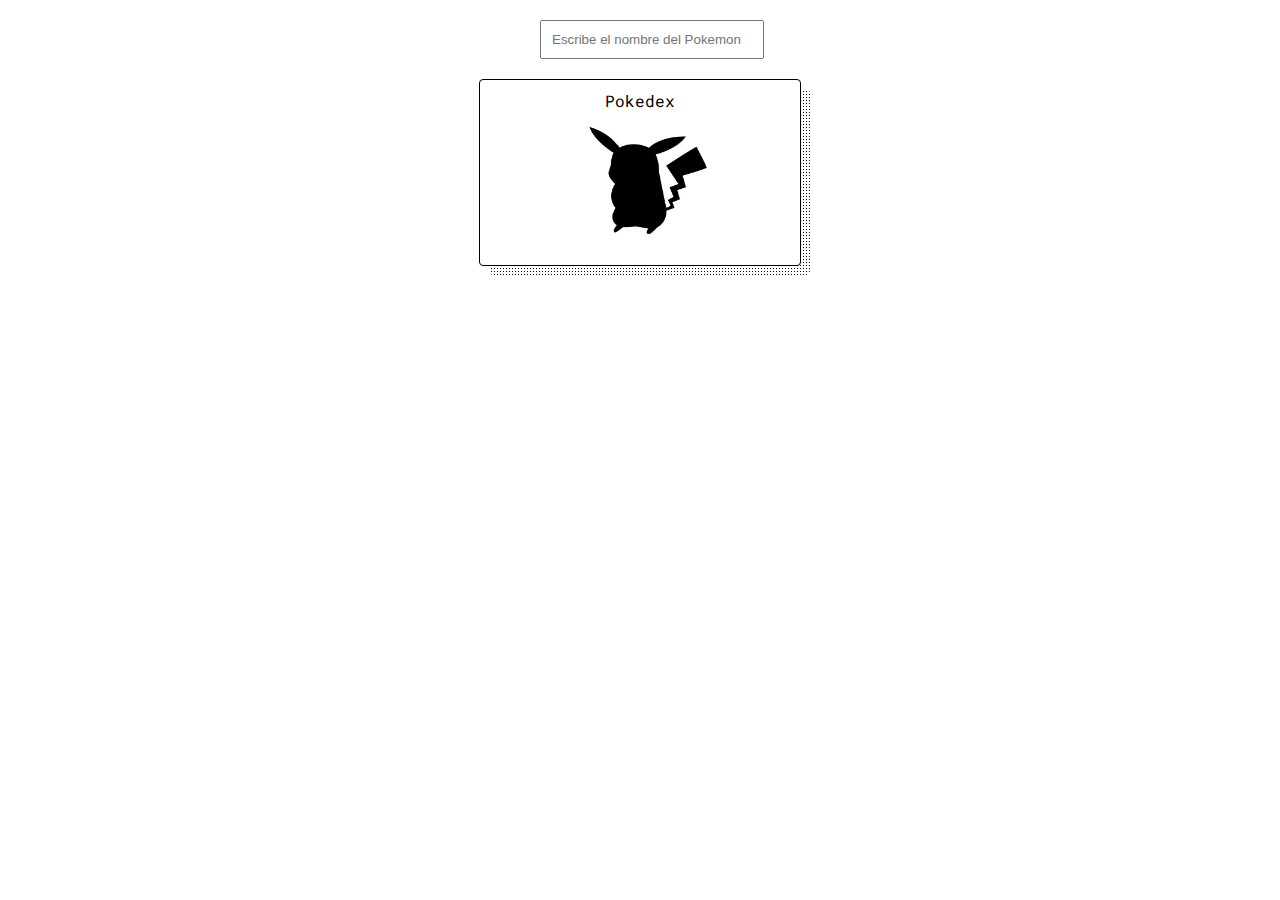
<file: index.html>
<!DOCTYPE html>
<html lang="en">
<head>
    <meta charset="UTF-8">
    <meta name="viewport" content="width=device-width, initial-scale=1.0">
    <title>Pokedex_JC(1)</title>
    <link href="https://fonts.googleapis.com/css2?family=Roboto+Mono&display=swap" rel="stylesheet">
    <link rel="stylesheet" href="app.css">
</head>
<body>
    <header>
        <form action="" onsubmit="searchPokemon(event)">
            <input type="text" name="pokemon" placeholder="Escribe el nombre del Pokemon" autocomplete="off">
        </form>
    </header>
    <main>
        <div data-pokemon-card class="poke-card">
            <div data-poke-name>Pokedex</div>
            <div data-poke-img-container class="data-poke-img-container">
                <img data-poke-img class="poke-img" src="poke-shadow.png">
            </div>
            <div data-poke-id></div>
            <div data-poke-types class="poke-types"></div>
            <div data-poke-stats class="poke-stats"></div>
        </div>
    </main>





    <script src="app.js"></script>
</body>
</html>
</file>
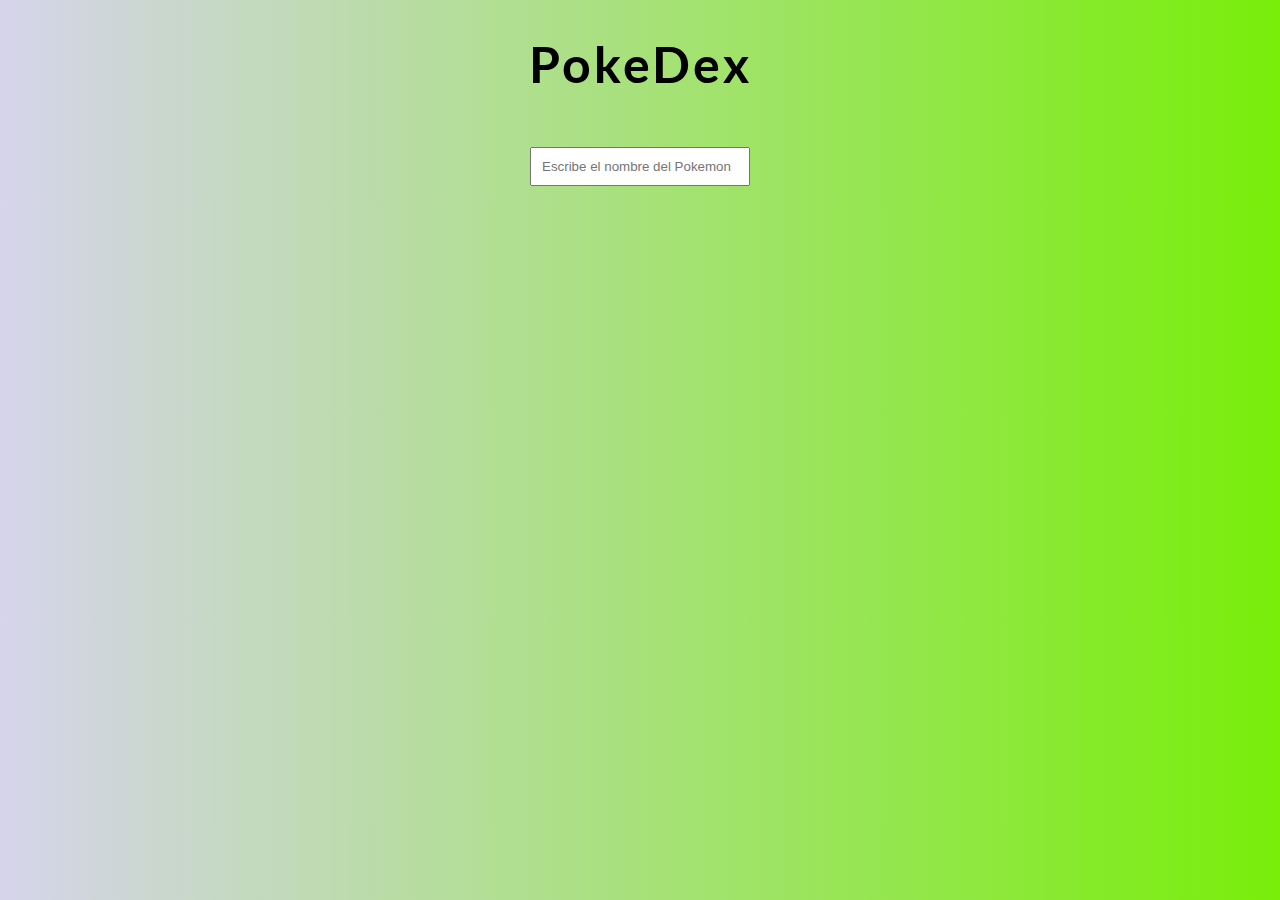
<file: pokedex.html>
<!DOCTYPE html>
<html lang="en">
<head>
    <meta charset="UTF-8">
    <meta name="viewport" content="width=device-width, initial-scale=1.0">
    <title>PokeDex</title>
    <link rel="stylesheet" href="pokedex.css">
</head>
<body>
    <h1>PokeDex</h1>
    <header>
        <form action="" onsubmit="searchPokemon(event)">
            <input id="buscador-pokemon" type="text" name="pokemon1" placeholder="Escribe el nombre del Pokemon" autocomplete="off">
        </form>
    </header>
    <div id="poke_container" class="poke-container"></div>

    <script src="pokedex.js"></script>
</body>
</html>
</file>
<file: app.css>
form {
    width: 200px;
    margin: 20px auto;
}

input {
    width: 100%;
    padding: 10px;
}

.poke-card {
    position: relative;
    height: fit-content;
    font-family: 'Roboto Mono', monospace;
    max-width: 300px;
    border-radius: 4px;
    color: #000;
    text-align: center;
    padding: 10px;
    margin: 0 auto;
    background-color: #FFF;
    border: 1px solid black;
}

.poke-card::before {
    content: '';
    background: radial-gradient(black 33%, transparent 33%);
    background-size: 3px 3px;
    border-radius: 4px;
    height: 100%;
    width: 100%;
    position: absolute;
    left: 10px;
    top: 10px;
    z-index: -1;
}

.img-container {
    position: relative;
    width: 180px;
    margin: 10px auto;
}

.poke-stats div {
    display: flex;
    justify-content: space-between;
    align-content: space-between;
    padding: 5px;
    font-size: 18px;
}

.poke-types div {
    padding: 5px;
    margin: 5px;
    border-radius: 4px;
    border: 1px dashed black;
}

.poke-img {
    width: 180px;
    border-radius: 50%;
}
</file>
<file: pokedex.css>
@import url('https://fonts.googleapis.com/css?family=Muli&display=swap');
@import url('https://fonts.googleapis.com/css?family=Lato:300,400&display=swap');

* {
	box-sizing: border-box;
}

body {
	background: #86f171;
	background: linear-gradient(to right, #d6d4eb, #78ee09);
	display: flex;
	flex-direction: column;
	align-items: center;
	justify-content: center;
	font-family: 'Lato';
	margin: 0;
}

h1 {
	letter-spacing: 3px;
	font-size: 50px;
}

form {
    width: 220px;
    margin: 20px auto;
}

input {
    width: 100%;
    padding: 10px;
}

.poke-container {
	display: flex;
	flex-wrap: wrap;
	align-items: space-between;
	justify-content: center;
	margin: 0 auto;
	max-width: 1200px;
}

.pokemon {
	background-color: #eee;
	border-radius: 20px;
	box-shadow: 0 3px 15px rgba(100, 100, 100, 0.5);
	margin: 10px;
	padding: 20px;
	text-align: center;
	cursor: pointer;
}

.pokemon .img-container {
	background-color: rgba(192, 236, 195, 0.6);
	border-radius: 50%;
	width: 120px;
	height: 120px;
	text-align: center;
}

.pokemon .img-container img {
	margin-top: 20px;
	max-width: 90%;
}

.pokemon .info {
	margin-top: 20px;
}

.pokemon .number {
	background-color: rgba(0, 0, 0, 0.1);
	border-radius: 10px;
	font-size: 0.8em;
	padding: 5px 10px;
}

.pokemon .name {
	margin: 15px 0 7px;
	letter-spacing: 1px;
}
</file>
